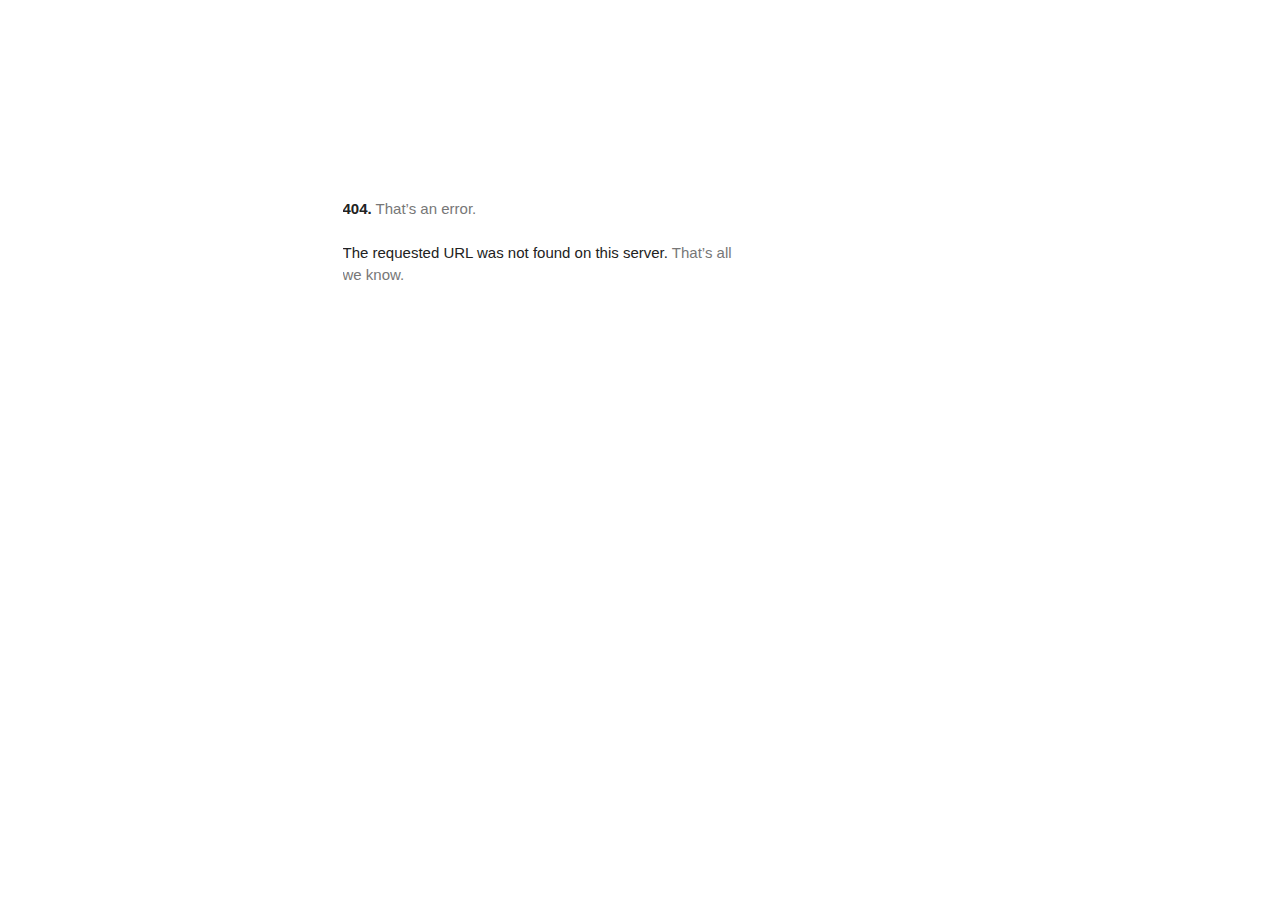
<file: fonts.googleapis.com/index.html>
<html lang=en><meta charset=utf-8><meta name=viewport content="initial-scale=1, minimum-scale=1, width=device-width"><title>Error 404 (Not Found)!!1</title><style>*{margin:0;padding:0}html,code{font:15px/22px arial,sans-serif}html{background:#fff;color:#222;padding:15px}body{color:#222;text-align:unset;margin:7% auto 0;max-width:390px;min-height:180px;padding:30px 0 15px;}* > body{background:url(//www.google.com/images/errors/robot.png) 100% 5px no-repeat;padding-right:205px}p{margin:11px 0 22px;overflow:hidden}pre{white-space:pre-wrap;}ins{color:#777;text-decoration:none}a img{border:0}@media screen and (max-width:772px){body{background:none;margin-top:0;max-width:none;padding-right:0}}#logo{background:url(//www.google.com/images/branding/googlelogo/1x/googlelogo_color_150x54dp.png) no-repeat;margin-left:-5px}@media only screen and (min-resolution:192dpi){#logo{background:url(//www.google.com/images/branding/googlelogo/2x/googlelogo_color_150x54dp.png) no-repeat 0% 0%/100% 100%;-moz-border-image:url(//www.google.com/images/branding/googlelogo/2x/googlelogo_color_150x54dp.png) 0}}@media only screen and (-webkit-min-device-pixel-ratio:2){#logo{background:url(//www.google.com/images/branding/googlelogo/2x/googlelogo_color_150x54dp.png) no-repeat;-webkit-background-size:100% 100%}}#logo{display:inline-block;height:54px;width:150px}</style><main id="af-error-container" role="main"><a href=//www.google.com><span id=logo aria-label=Google role=img></span></a><p><b>404.</b> <ins>That’s an error.</ins><p>The requested URL was not found on this server. <ins>That’s all we know.</ins></main>
</file>
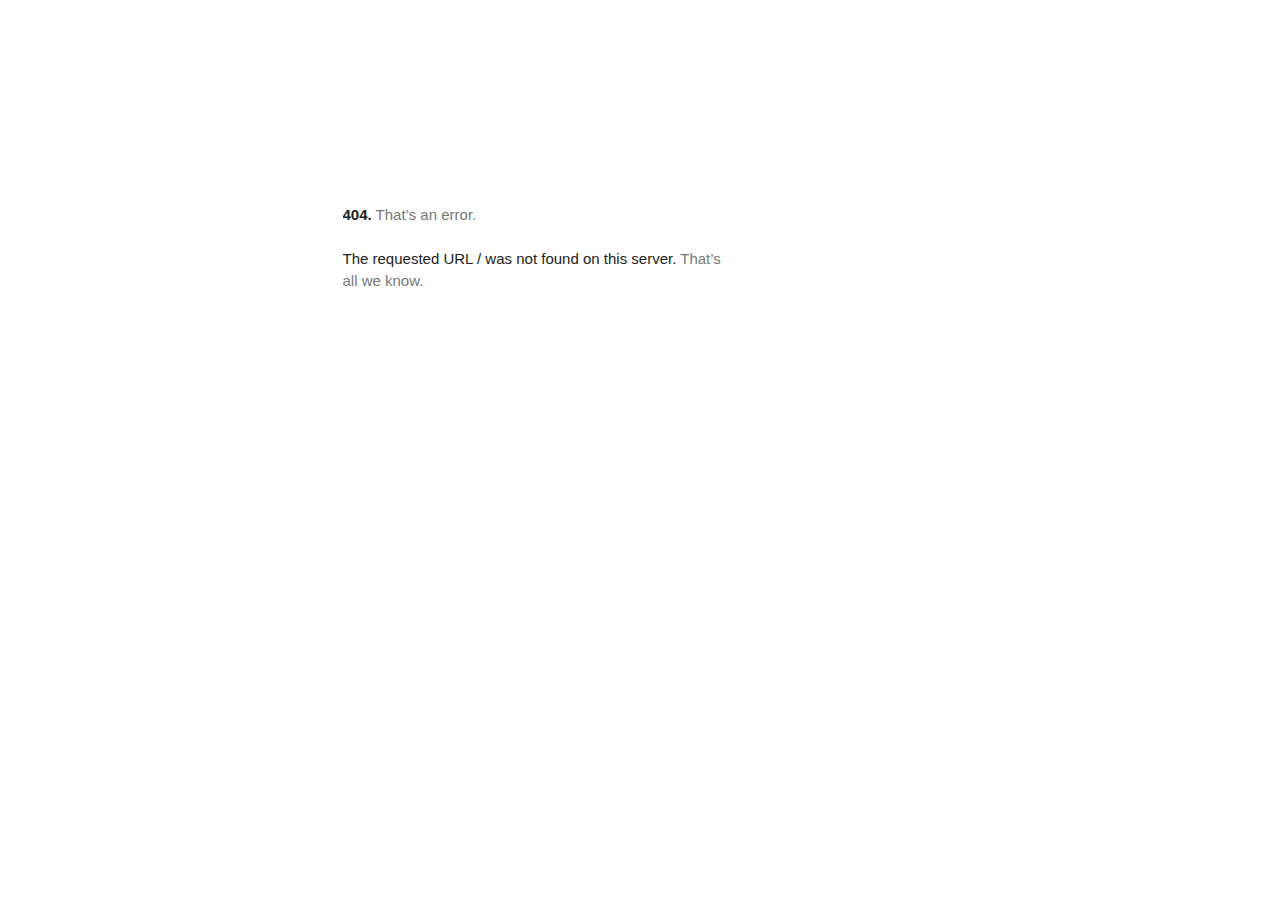
<file: fonts.gstatic.com/index.html>
<!DOCTYPE html>
<html lang=en>
  <meta charset=utf-8>
  <meta name=viewport content="initial-scale=1, minimum-scale=1, width=device-width">
  <title>Error 404 (Not Found)!!1</title>
  <style>
    *{margin:0;padding:0}html,code{font:15px/22px arial,sans-serif}html{background:#fff;color:#222;padding:15px}body{margin:7% auto 0;max-width:390px;min-height:180px;padding:30px 0 15px}* > body{background:url(//www.google.com/images/errors/robot.png) 100% 5px no-repeat;padding-right:205px}p{margin:11px 0 22px;overflow:hidden}ins{color:#777;text-decoration:none}a img{border:0}@media screen and (max-width:772px){body{background:none;margin-top:0;max-width:none;padding-right:0}}#logo{background:url(//www.google.com/images/branding/googlelogo/1x/googlelogo_color_150x54dp.png) no-repeat;margin-left:-5px}@media only screen and (min-resolution:192dpi){#logo{background:url(//www.google.com/images/branding/googlelogo/2x/googlelogo_color_150x54dp.png) no-repeat 0% 0%/100% 100%;-moz-border-image:url(//www.google.com/images/branding/googlelogo/2x/googlelogo_color_150x54dp.png) 0}}@media only screen and (-webkit-min-device-pixel-ratio:2){#logo{background:url(//www.google.com/images/branding/googlelogo/2x/googlelogo_color_150x54dp.png) no-repeat;-webkit-background-size:100% 100%}}#logo{display:inline-block;height:54px;width:150px}
  </style>
  <a href=//www.google.com/><span id=logo aria-label=Google></span></a>
  <p><b>404.</b> <ins>That’s an error.</ins>
  <p>The requested URL <code>/</code> was not found on this server.  <ins>That’s all we know.</ins>
</file>
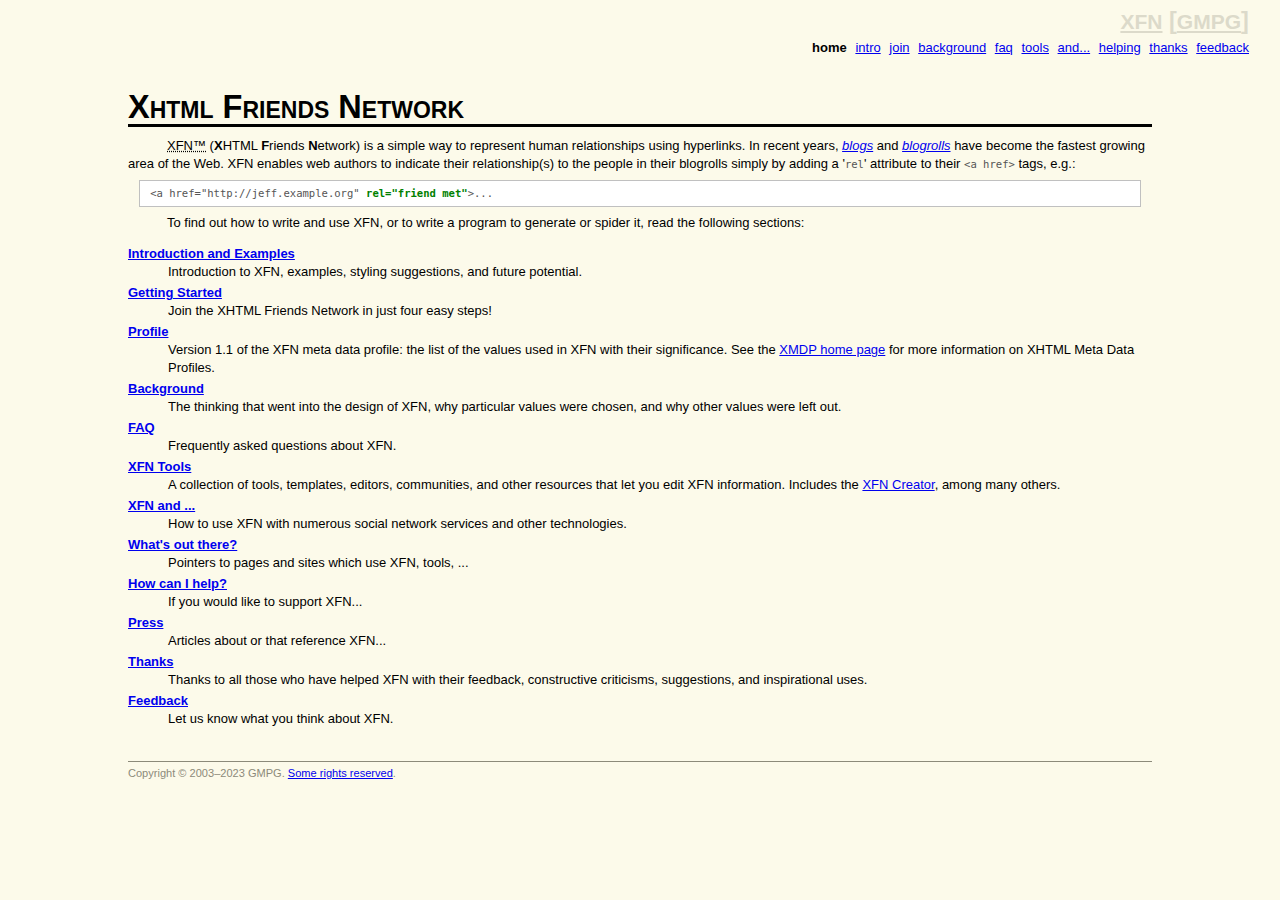
<file: gmpg.org/xfn/index.html>
<!DOCTYPE html PUBLIC "-//W3C//DTD XHTML 1.0 Strict//EN" "http://www.w3.org/TR/xhtml1/DTD/xhtml1-strict.dtd">
<html xmlns="http://www.w3.org/1999/xhtml">

<!-- Mirrored from gmpg.org/xfn/ by HTTrack Website Copier/3.x [XR&CO'2014], Mon, 22 May 2023 16:56:49 GMT -->
<!-- Added by HTTrack --><meta http-equiv="content-type" content="text/html;charset=UTF-8" /><!-- /Added by HTTrack -->
<head>
<title>XFN - XHTML Friends Network </title>
<meta http-equiv="Content-Type" content="text/html; charset=utf-8" />
<link type="text/css" href="default.css" rel="stylesheet" />
<style type="text/css">
/*<![CDATA[*/
h1 { text-transform:capitalize; font-variant:small-caps }/*]]>*/
</style>
<link rel="start" href="intro.html" title="XFN: Introduction and Examples" />
<link rel="glossary" href="11.html" title="XFN profile" />
<link rel="help" href="faq.html" title="XFN: FAQ" />
<link rel="copyright" href="#copyright" title="Copyright" />
</head>
<body>
<ul id="menu">
	<li><a id="current" >Home</a></li>
	<li><a href="intro.html">Intro</a></li>
	<li><a href="join.html">Join</a></li>
	<li><a href="background.html">Background</a></li>
	<li><a href="faq.html">FAQ</a></li>
	<li><a href="tools.html">Tools</a></li>
	<li><a href="and/index.html">And...</a></li>
	<li><a href="helping.html">Helping</a></li>
	<li><a href="thanks.html">Thanks</a></li>
	<li><a href="feedback.html">Feedback</a></li>
</ul>
<h1>Xhtml Friends Network</h1>
<p>
<abbr title="XHTML Friends Network">XFN&trade;</abbr> (<strong>X</strong>HTML <strong>F</strong>riends <strong>N</strong>etwork) is a simple way to represent human relationships using hyperlinks.  In recent years, <dfn><a href="http://www.technorati.com/help/blogging101.html" title="Hyperlink to a definition of the term 'blog' and related terms.">blogs</a></dfn> and <dfn><a href="http://www.microcontentnews.com/resources/glossary/blogrolling.htm" title="Hyperlink to a definition of the term 'blogrolling'">blogrolls</a></dfn> have become the fastest growing area of the Web.  XFN enables web authors to indicate their relationship(s) to the people in their blogrolls simply by adding a '<code>rel</code>' attribute to their <code title="hyperlink anchor">&lt;a href&gt;</code> tags, e.g.:
</p>
<p>
<code class="eg">&lt;a href="http://jeff.example.org" <strong>rel="friend met"</strong>&gt;...</code>
</p>
<p>To find out how to write and use XFN, or to write a program to generate or spider it, read the following sections:
</p>
<dl>
<dt><a href="intro.html">Introduction and Examples</a></dt>
	<dd>Introduction to XFN, examples, styling suggestions, and future potential.</dd>

<dt><a href="join.html">Getting Started</a></dt>
	<dd>Join the XHTML Friends Network in just four easy steps!</dd>
	
<dt><a href="11.html">Profile</a></dt>
	<dd>Version 1.1 of the XFN meta data profile: the list of the values used in XFN with their significance. See the <a href="http://gmpg.org/xmdp">XMDP home page</a> for more information on XHTML Meta Data Profiles.</dd>

<dt><a href="background.html">Background</a></dt>
	<dd>The thinking that went into the design of XFN, why particular values were chosen, and why other values were left out.</dd>

<dt><a href="faq.html">FAQ</a></dt>
	<dd>Frequently asked questions about XFN.</dd>

<dt><a href="tools.html">XFN Tools</a></dt>
	<dd>A collection of tools, templates, editors, communities, and other resources that let you edit XFN information.  Includes the <a href="creator.html">XFN Creator</a>, among many others.</dd>

<dt><a href="and/index.html">XFN and ...</a></dt>
	<dd>How to use XFN with numerous social network services and other technologies.</dd>

<dt><a href="more.html">What's out there?</a></dt>
	<dd>Pointers to pages and sites which use XFN, tools, ...</dd>

<dt><a href="helping.html">How can I help?</a></dt>
	<dd>If you would like to support XFN...</dd>
	
<dt><a href="press.html">Press</a></dt>
	<dd>Articles about or that reference XFN...</dd>	
	
<dt><a href="thanks.html">Thanks</a></dt>
	<dd>Thanks to all those who have helped XFN with their feedback, constructive criticisms, suggestions, and inspirational uses.</dd>
	
<dt><a href="feedback.html">Feedback</a></dt>
	<dd>Let us know what you think about XFN.</dd>
</dl>


<div id="trail">
<a href="index-2.html">XFN</a> [<a href="http://gmpg.org/">GMPG</a>]
</div>

<div id="footer"><p id="copyright">
Copyright &copy; 2003&#8211;2023 GMPG.  <a rel="license" href="http://creativecommons.org/licenses/by-nd/2.0/">Some rights reserved</a>.</p>
</div>

</body>

<!-- Mirrored from gmpg.org/xfn/ by HTTrack Website Copier/3.x [XR&CO'2014], Mon, 22 May 2023 16:56:50 GMT -->
</html>
</file>
<file: gmpg.org/xfn/default.css>
body {background: #FCFAEA; color: black; position: relative;
  margin: 0; padding: 2em 10%; font: small Verdana, Arial, sans-serif; line-height: 1.4;}
p {margin: 0 0 0.5em;  text-indent: 3em;}
p#copyright { text-indent: 0 }
sup {vertical-align: 0.4em; font-size: 75%;}
pre {margin: 1.5em 1em;}
pre, code {font-size: 1em; color: #555; text-indent:0}
code strong, .egcodestrong { color:green; font-family:inherit }
code.eg { display:block; padding:.5em 1em; margin:.5em 1em; background:#fff; border:1px solid silver; white-space:pre}
h1 {margin: 2em 0 0.33em; border-bottom: 3px solid black; font-size: 250%; line-height: 1em;}
h2 {margin: 2em 0 0.75em; border-bottom: 3px double gray; font-size: 150%; line-height: 0.9em;}
h3 {margin: 1.5em 0 0.5em; border-bottom: 1px solid #000; font-size: 125%; line-height: 0.9em;}
h2 :link,h2 :visited,h3 :link,h3 :visited { text-decoration:none }
dt {font-weight: bold; margin-top:.2em}

#authlist {list-style: none; margin: 0; padding: 0; text-align: right;}
li {margin-top: 0.5em; padding:0}
.set li { margin-top:0 }

#fnotes {margin: 5em 0 0; padding: 0.5em 0 0; width: 10%; border-top: 1px solid; font-size: 90%;}
#fnotes li {width: 1000%; list-style: none;}

#trail {position: absolute; top: 0; right: 1em; width: 10em; padding: 0.33em;
  font: bold 180% Arial, sans-serif; text-align: right; color: #DCDACA;}
#trail a {color: #DCDACA; font-size: 90%;}

#footer {margin-top: 3em; padding-top: 0.33em; border-top: 1px solid; color: #8C8A7A; font-size: 85%;}

blockquote {background: #DCDACA; 
  padding: 1em 2em; margin: 2em 1em 1em; border: 1px solid gray;
  font: 1em Georgia, "New Century Schoolbook", "Times New Roman", Times, TimesNR, serif;}
blockquote p {margin: 0;}
blockquote cite { display:block; padding:0; margin-top:1em; text-align: right;}
img { border: none; }
#menu { margin: 0; padding: 0; position: absolute; right: 2em; top: 3em; }
#menu li { display: inline; text-transform: lowercase; list-style: none;}
#menu a { padding-right: 5px; }
#current { font-weight: bold; }
</file>
